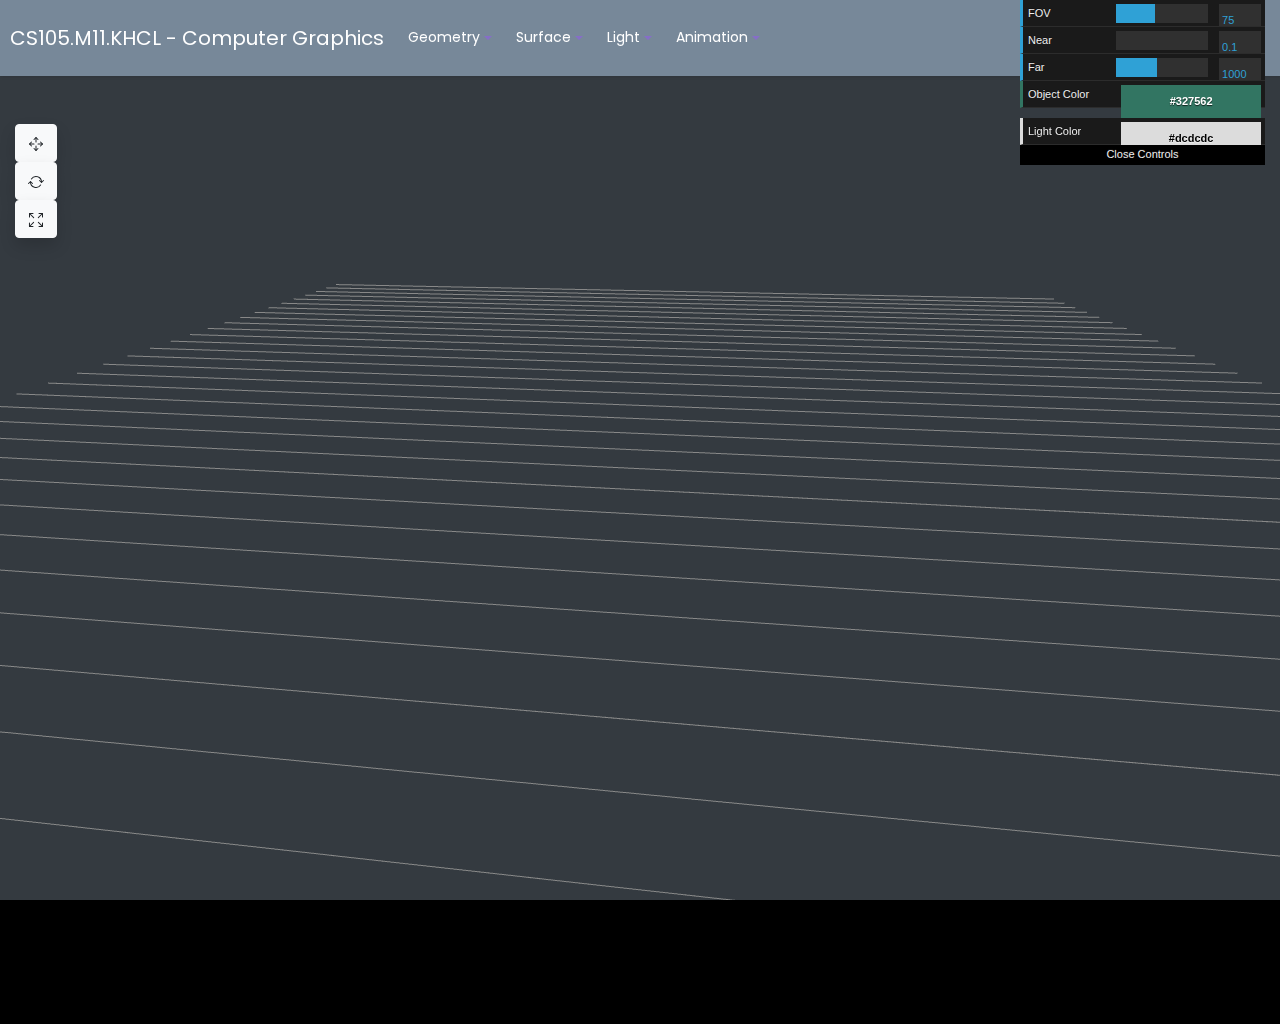
<file: index.html>
<!DOCTYPE html>
<html lang="en">
  <head>
    <title>Computer Graphics</title>
    <meta charset="utf-8" />
    <meta
      name="viewport"
      content="width=device-width, initial-scale=1, shrink-to-fit=no"
    />

    <link
      href="https://fonts.googleapis.com/css?family=Poppins:300,400,500,600,700,800,900"
      rel="stylesheet"
    />

    <link
      rel="stylesheet"
      href="https://stackpath.bootstrapcdn.com/font-awesome/4.7.0/css/font-awesome.min.css"
    />
    <link rel="stylesheet" href="css/style.css" />

    <!-- <style>
		/* .navbar-custom {
			background-color: white;
			color: yellow;
		} */
	</style> -->
  </head>

  <body>
    <input
      type="file"
      accept="image/*"
      id="texture"
      style="display: none"
      onchange="SetTexture(window.URL.createObjectURL(this.files[0]))"
    />

    <div id="rendering" class="w-100 h-100 position-fixed"></div>
    <nav
      class="navbar navbar-expand-lg"
      style="background-color: lightslategray"
    >
      <a class="navbar-brand" href="#"
        ><font color="white">CS105.M11.KHCL - Computer Graphics</font></a
      >

      <button
        class="navbar-toggler mr-3"
        type="button"
        data-toggle="collapse"
        data-target="#navbarNav"
        aria-controls="navbarNav"
        aria-expanded="false"
        aria-label="Toggle navigation"
      >
        <span class="navbar-toggler-icon"></span>
      </button>

      <div class="collapse navbar-collapse" id="navbarNav">
        <ul class="navbar-nav">
          <li class="nav-item dropdown mr-3">
            <a
              class="nav-link dropdown-toggle mr-1"
              href="#"
              id="geometryDropdownMenuLink"
              data-toggle="dropdown"
              aria-haspopup="true"
              aria-expanded="false"
            >
              <font color="white">Geometry</font>
            </a>
            <div
              class="dropdown-menu"
              aria-labelledby="geometryDropdownMenuLink"
            >
              <a href="#" class="dropdown-item" onclick="RenderGeo(1);">Cube</a>
              <a href="#" class="dropdown-item" onclick="RenderGeo(2);"
                >Sphere</a
              >
              <a href="#" class="dropdown-item" onclick="RenderGeo(3);">Cone</a>
              <a href="#" class="dropdown-item" onclick="RenderGeo(4);"
                >Cylinder</a
              >
              <a href="#" class="dropdown-item" onclick="RenderGeo(5);"
                >Torus</a
              >
              <a href="#" class="dropdown-item" onclick="RenderGeo(6);"
                >TorusKnot</a
              >
              <a href="#" class="dropdown-item" onclick="RenderGeo(7);"
                >Teapot</a
              >
              <a href="#" class="dropdown-item" onclick="RenderGeo(8);"
                >Icosahedron</a
              >
              <a href="#" class="dropdown-item" onclick="RenderGeo(9);"
                >Dodecahedron</a
              >
              <a href="#" class="dropdown-item" onclick="RenderGeo(10);"
                >Octahedron</a
              >
              <a href="#" class="dropdown-item" onclick="RenderGeo(11);"
                >Tetrahedron</a
              >
            </div>
          </li>
          <li class="nav-item dropdown mr-3">
            <a
              class="nav-link dropdown-toggle mr-1"
              href="#"
              id="surfaceDropdownMenuLink"
              data-toggle="dropdown"
              aria-haspopup="true"
              aria-expanded="false"
            >
              <font color="white">Surface</font>
            </a>
            <div
              class="dropdown-menu"
              aria-labelledby="surfaceDropdownMenuLink"
            >
              <a href="#" class="dropdown-item" onclick="SetMaterial(1);"
                >Point</a
              >
              <a href="#" class="dropdown-item" onclick="SetMaterial(2);"
                >Line</a
              >
              <a href="#" class="dropdown-item" onclick="SetMaterial(3);"
                >Solid</a
              >
              <a
                href="#"
                class="dropdown-item"
                name="button"
                onclick="Uploadimage();"
                >Texture</a
              >
            </div>
          </li>
          <li class="nav-item dropdown mr-3">
            <a
              class="nav-link dropdown-toggle mr-1"
              href="#"
              id="navbarDropdownMenuLink"
              data-toggle="dropdown"
              aria-haspopup="true"
              aria-expanded="false"
            >
              <font color="white">Light</font>
            </a>
            <div class="dropdown-menu" aria-labelledby="navbarDropdownMenuLink">
              <a href="#" class="dropdown-item" onclick="SetPointLight()"
                >Light</a
              >
              <a href="#" class="dropdown-item" onclick="SetPointLight(2)">
                Directional Light</a
              >
              <a href="#" class="dropdown-item" onclick="SetPointLight(3)"
                >Spot Light</a
              >
              <a href="#" class="dropdown-item" onclick="RemoveLight()"
                >Remove Light</a
              >
            </div>
          </li>
          <li class="nav-item dropdown mr-3">
            <a
              class="nav-link dropdown-toggle mr-1"
              href="#"
              id="navbarDropdownMenuLink"
              data-toggle="dropdown"
              aria-haspopup="true"
              aria-expanded="false"
            >
              <font color="white">Animation</font>
            </a>
            <div class="dropdown-menu" aria-labelledby="navbarDropdownMenuLink">
              <a href="#" class="dropdown-item" onclick="Animation1()"
                >Vertical Rotate</a
              >
              <a href="#" class="dropdown-item" onclick="Animation2()"
                >Horizontal Rotate</a
              >
              <a href="#" class="dropdown-item" onclick="Animation3()"
                >Auto Rotate</a
              >
              <a href="#" class="dropdown-item" onclick="Animation4()"
                >Collision</a
              >
              <a href="#" class="dropdown-item" onclick="Animation6()"
                >Bouncy</a
              >
              <a href="#" class="dropdown-item" onclick="Animation5()"
                >Juggle</a
              >
              <a href="#" class="dropdown-item" onclick="Animation7()">Roll</a>
              <a href="#" class="dropdown-item" onclick="ResetAnimation()"
                >Reset</a
              >
              <!-- <a href="#" class="dropdown-item" onclick="Animation6()">Animation6</a> -->
            </div>
          </li>
        </ul>
      </div>
    </nav>
    <div id="content">
      <div class="mt-5">
        <div>
          <div class="col-1">
            <button
              type="button"
              class="btn btn-light shadow movebutton"
              onclick="Translate()"
            >
              <svg
                class="bi bi-arrows-move"
                width="1em"
                height="1em"
                viewBox="0 0 16 16"
                fill="currentColor"
                xmlns="http://www.w3.org/2000/svg"
              >
                <path
                  fill-rule="evenodd"
                  d="M6.5 8a.5.5 0 0 0-.5-.5H1.5a.5.5 0 0 0 0 1H6a.5.5 0 0 0 .5-.5z"
                />
                <path
                  fill-rule="evenodd"
                  d="M3.854 5.646a.5.5 0 0 0-.708 0l-2 2a.5.5 0 0 0 0 .708l2 2a.5.5 0 0 0 .708-.708L2.207 8l1.647-1.646a.5.5 0 0 0 0-.708zM9.5 8a.5.5 0 0 1 .5-.5h4.5a.5.5 0 0 1 0 1H10a.5.5 0 0 1-.5-.5z"
                />
                <path
                  fill-rule="evenodd"
                  d="M12.146 5.646a.5.5 0 0 1 .708 0l2 2a.5.5 0 0 1 0 .708l-2 2a.5.5 0 0 1-.708-.708L13.793 8l-1.647-1.646a.5.5 0 0 1 0-.708zM8 9.5a.5.5 0 0 0-.5.5v4.5a.5.5 0 0 0 1 0V10a.5.5 0 0 0-.5-.5z"
                />
                <path
                  fill-rule="evenodd"
                  d="M5.646 12.146a.5.5 0 0 0 0 .708l2 2a.5.5 0 0 0 .708 0l2-2a.5.5 0 0 0-.708-.708L8 13.793l-1.646-1.647a.5.5 0 0 0-.708 0zM8 6.5a.5.5 0 0 1-.5-.5V1.5a.5.5 0 0 1 1 0V6a.5.5 0 0 1-.5.5z"
                />
                <path
                  fill-rule="evenodd"
                  d="M5.646 3.854a.5.5 0 0 1 0-.708l2-2a.5.5 0 0 1 .708 0l2 2a.5.5 0 0 1-.708.708L8 2.207 6.354 3.854a.5.5 0 0 1-.708 0z"
                />
              </svg>
            </button>
            <button
              type="button"
              class="btn btn-light shadow repeatbutton"
              onclick="Rotate()"
            >
              <svg
                class="bi bi-arrow-repeat"
                width="1em"
                height="1em"
                viewBox="0 0 16 16"
                fill="currentColor"
                xmlns="http://www.w3.org/2000/svg"
              >
                <path
                  fill-rule="evenodd"
                  d="M2.854 7.146a.5.5 0 0 0-.708 0l-2 2a.5.5 0 1 0 .708.708L2.5 8.207l1.646 1.647a.5.5 0 0 0 .708-.708l-2-2zm13-1a.5.5 0 0 0-.708 0L13.5 7.793l-1.646-1.647a.5.5 0 0 0-.708.708l2 2a.5.5 0 0 0 .708 0l2-2a.5.5 0 0 0 0-.708z"
                />
                <path
                  fill-rule="evenodd"
                  d="M8 3a4.995 4.995 0 0 0-4.192 2.273.5.5 0 0 1-.837-.546A6 6 0 0 1 14 8a.5.5 0 0 1-1.001 0 5 5 0 0 0-5-5zM2.5 7.5A.5.5 0 0 1 3 8a5 5 0 0 0 9.192 2.727.5.5 0 1 1 .837.546A6 6 0 0 1 2 8a.5.5 0 0 1 .501-.5z"
                />
              </svg>
            </button>
            <button
              type="button"
              class="btn btn-light shadow"
              onclick="Scale()"
            >
              <svg
                class="bi bi-arrows-fullscreen"
                width="1em"
                height="1em"
                viewBox="0 0 16 16"
                fill="currentColor"
                xmlns="http://www.w3.org/2000/svg"
              >
                <path
                  fill-rule="evenodd"
                  d="M1.464 10.536a.5.5 0 0 1 .5.5v3h3a.5.5 0 0 1 0 1h-3.5a.5.5 0 0 1-.5-.5v-3.5a.5.5 0 0 1 .5-.5z"
                />
                <path
                  fill-rule="evenodd"
                  d="M5.964 10a.5.5 0 0 1 0 .707l-4.146 4.147a.5.5 0 0 1-.707-.708L5.257 10a.5.5 0 0 1 .707 0zm8.854-8.854a.5.5 0 0 1 0 .708L10.672 6a.5.5 0 0 1-.708-.707l4.147-4.147a.5.5 0 0 1 .707 0z"
                />
                <path
                  fill-rule="evenodd"
                  d="M10.5 1.5A.5.5 0 0 1 11 1h3.5a.5.5 0 0 1 .5.5V5a.5.5 0 0 1-1 0V2h-3a.5.5 0 0 1-.5-.5zm4 9a.5.5 0 0 0-.5.5v3h-3a.5.5 0 0 0 0 1h3.5a.5.5 0 0 0 .5-.5V11a.5.5 0 0 0-.5-.5z"
                />
                <path
                  fill-rule="evenodd"
                  d="M10 9.964a.5.5 0 0 0 0 .708l4.146 4.146a.5.5 0 0 0 .708-.707l-4.147-4.147a.5.5 0 0 0-.707 0zM1.182 1.146a.5.5 0 0 0 0 .708L5.328 6a.5.5 0 0 0 .708-.707L1.889 1.146a.5.5 0 0 0-.707 0z"
                />
                <path
                  fill-rule="evenodd"
                  d="M5.5 1.5A.5.5 0 0 0 5 1H1.5a.5.5 0 0 0-.5.5V5a.5.5 0 0 0 1 0V2h3a.5.5 0 0 0 .5-.5z"
                />
              </svg>
            </button>
          </div>
        </div>
      </div>
    </div>
    <script src="js/jquery.min.js"></script>
    <script src="js/bootstrap.min.js"></script>
    <script src="js/main.js"></script>
    <script type="module" src="./index.js"></script>

    <script>
      function ResetAnimation() {
        RemoveAllAnimation();
      }

      $(document).ready(function () {
        const $valueSpanFOV = $(".valueSpanFOV");
        const $valueSpanNear = $(".valueSpanNear");
        const $valueSpanFar = $(".valueSpanFar");
        const $valueSpanColor = $(".valueSpanColor");
        // const $valueSpanLightColor=$('.valueSpanLightColor');
        const $valueFOV = $("#customFOV");
        const $valueNear = $("#customNear");
        const $valueFar = $("#customFar");
        const $valueColor = $("#customColor");
        // const $valueLightColor = $('#customLightColor');
        $valueSpanFOV.html("FOV: " + $valueFOV.val());
        $valueFOV.on("input change", () => {
          $valueSpanFOV.html("FOV: " + $valueFOV.val());
          setFOV($valueFOV.val());
        });

        $valueSpanNear.html("Near: " + $valueNear.val());
        $valueNear.on("input change", () => {
          $valueSpanNear.html("Near: " + $valueNear.val());
          setNear($valueNear.val());
        });

        $valueSpanFar.html("Far: " + $valueFar.val());
        $valueFar.on("input change", () => {
          $valueSpanFar.html("Far: " + $valueFar.val());
          setFar($valueFar.val());
        });

        $valueSpanColor.html("Color: " + $valueColor.val());
        $valueColor.on("input change", () => {
          $valueSpanColor.html("Color: " + $valueColor.val());
          setColor($valueColor.val());
        });

        // $valueSpanLightColor.html("Light Color: " + $valueLightColor.val());
        // $valueLightColor.on('input change', () => {
        // 	$valueSpanLightColor.html("Light Color: " + $valueLightColor.val());
        // 	setColor($valueLightColor.val());
        // });
      });

      function Uploadimage() {
        document.getElementById("texture").click();
      }
    </script>
  </body>
</html>
</file>
